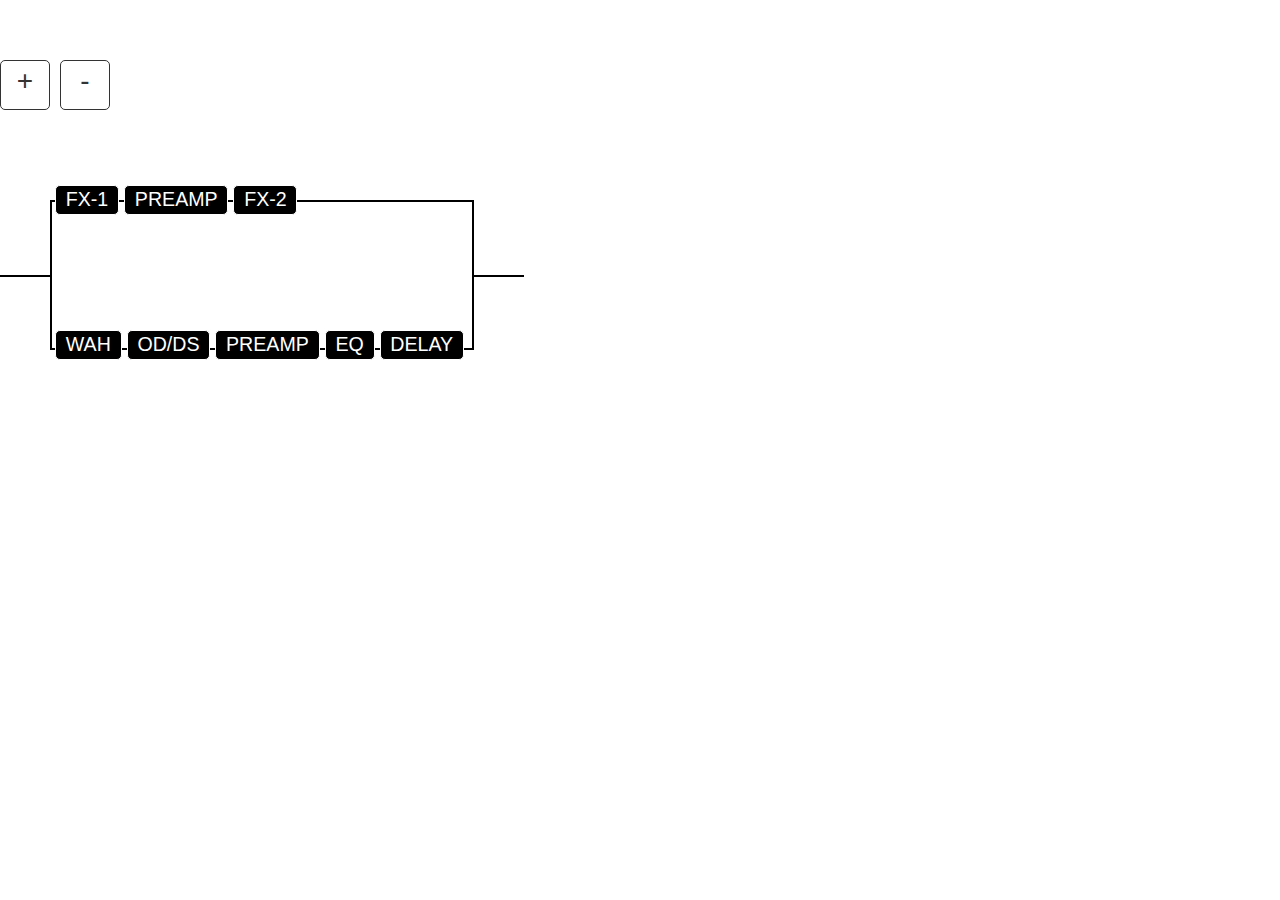
<file: test.html>
<!doctype html>
<html>
	<head>
		<meta charset="utf-8">
		<meta name="viewport" content="width=device-width,initial-scale=1">
		<title>jQuery Mobile Bootstrap Theme</title>
		<link rel="stylesheet" href="bootstrap/css/bootstrap.min.css">
		<link media="Screen" rel="stylesheet" href="css/style.css">
		<link media="handheld, only screen and (max-width: 480px), only screen and (max-device-width: 480px)" href="css/mobile.css" type="text/css" rel="stylesheet" />
	</head>
	<style>
  #sortablea, #sortableb {
    border: 1px solid #eee;
    width: 142px;
    min-height: 20px;
    list-style-type: none;
    margin: 0;
    padding: 5px 0 0 0;
    float: left;
    margin-right: 10px;
  }
  #sortablea li, #sortableb li {
    margin: 0 5px 5px 5px;
    padding: 5px;
    font-size: 1.2em;
    width: 120px;
  }
  </style>
	<body>
			<div class="main-block">
				<div class="option-block">
					<ul class="option-content">
						<li id="add">+</li>
						<li id="del">-</li>	
					</ul>	
				</div>	
				<div class="left-side">
					<div class="queue">
						<ul class="sortable" id="sortable1">
						</ul>
					</div>	
				</div>
				<div class="middle-side">
					<div class="top-block">
						<div class="queue">
							<ul class="sortable" id="sortable2">
								<li>FX-1</li>
								<li>PREAMP</li>
								<li id='asd'>FX-2</li>
							</ul>
						</div>
					</div>
					<div class="bottom-block" >
						<div class="queue" id='aa'>
							<ul class="sortable" id="sortable3">
								<li>WAH</li>
								<li>OD/DS</li>
								<li>PREAMP</li>
								<li>EQ</li>
								<li>DELAY</li>
							</ul>
						</div>
					</div>	
				</div>	
				<div class="right-side">
					<div class="queue">
						<ul class="sortable" id="sortable4">
						</ul>
					</div>	
				</div>
			<div>

		<script data-main="scripts/main" src="scripts/libs/jquery-2.1.1.min.js"></script>
		<script data-main="scripts/main" src="scripts/libs/jquery-ui.min.js"></script>	
		<script data-main="scripts/main" src="bootstrap/js/bootstrap.min.js"></script>
		<script data-main="scripts/main" src="scripts/libs/jquery.ui.touch-punch.min.js"></script>
		<script data-main="scripts/main" src="scripts/test.js"></script>	
		<script>
			var record_li_num = 1;
			$(function() {
				$( ".sortable" ).sortable({
					connectWith: ".sortable",
					  receive: function(event, ui) {
					  		clearSelected();
					  		$(ui.item).addClass("selected");
						},
						stop: function(event, ui) {
							clearSelected();
					  		$(ui.item).addClass("selected");
						}
				}).disableSelection();

				$( ".sortable > li" ).click(function(){
					clearSelected();
					$(this).addClass('selected');
				});

				$('#del').click(function(){
					var item = $('.sortable .selected').map(function(){
						return(this);
					}).get();
					jQuery(item).remove();
				});

				$('#add').click(function(){
					clearSelected();
					$('#sortable4').append("<li class='selected'>New item "+record_li_num+"</li>");
					record_li_num++
				});

			});
			


		</script>
	</body>
</html>
</file>
<file: css/style.css>
.main-block{
	padding-top: 50px;
	width: 100%;
	min-height: 100px;
	height: auto;
	margin: 0 auto;
	text-align: center;
	overflow:hidden;
	zoom:1;
}
.left-side, .right-side{
	min-width: 50px;
}
.left-side, .middle-side, .right-side{
	width: auto;
	height: 300px;
	float: left;
	position:relative;
}
.middle-side{
	min-width: 100px;
}
.left-side:after, .right-side:after{
	content:"";
    position: absolute;
    z-index: -1;
	top:50%;
	bottom: 50%;
	left: 0;
	right: 0;
    border-top: 2px solid black;
}
.middle-side:after{
	content:"";
    position: absolute;
    z-index: -1;
	top:25%;
	bottom: 25%;
	left: 0;
	right: 0;
    border: 2px solid black;
}
.top-block , .bottom-block{
	width: 100%;
	min-width: 10%;
	height: 50%;
}
.option-block{
	width: 25%;
	height: 50px;
	margin-bottom: 15px;
}
.queue{
	padding-left: 5px;
	padding-right: 5px;
	width: 100%;
	height: 100%;
}
.sortable{
 	list-style-type: none; 
 	padding: 0; 
 	width: 100%; 
 	min-height: 20px;
 	text-align: center;
 	display:block;
 	height: 95%;
 }

.bottom-block > .queue > .sortable ,.top-block > .queue > .sortable{
	height: 100%;
}
.bottom-block > .queue > .sortable >li{
	margin-top: 55px;
}
.sortable li{ 
	border-radius: 5px;
	border: solid 1px; 
	background-color: black;
	padding-left: 0.5em; 
	padding-right: 0.5em; 
	font-size: 1.4em; 
	height: 30px; 
	margin-right: 5px;
	float: left;
	text-align: center;
	color: white;
}
.sortable li:after{
	clear: both;
}
.sortable li:hover , .option-content > li:hover{
	cursor: pointer;
}
.sortable li:active{
	opacity: 0.7; 
}
.sortable > .selected{
	background: gray;
}
.option-content{
	list-style-type: none; 
 	padding: 0; 
 	width: 100%; 
}
.option-content > li{
	border-radius: 5px;
	border: solid 1px;
	width: 50px;
	height: 50px;
	font-size: 2em; 
	float: left;
	margin-right: 10px;
}
.left-side > .queue > .sortable > li ,.right-side > .queue > .sortable > li{
	margin-top: 135px;
}
.top-block > .queue > .sortable > li{
	margin-top: 60px;
}
</file>
<file: css/mobile.css>
.main-block{
	width: 90%;
	min-height: 100px;
	height: auto;
	text-align: center;
	float: none;
	margin: 0 auto;
}
.option-block{
	border: solid 1px;
	width: 100%;
	min-height: 100px;
	height: auto;
	overflow: auto;
	margin-bottom: 15px;
	padding: 10px;
}
.left-side, .middle-side, .right-side{
	padding-top: 10px;
	width: 100%;
	min-height: 100px;
	height: auto;
	position:relative;
}
.left-side > .queue {
	min-height: 100px;
	height: auto;
}
.left-side:after, .right-side:after{
	content:"";
    position: absolute;
    z-index: -1;
    top: 0;
    bottom: 0;
    left: 50%;
    border:0;
    border-left: 2px solid black;
}
.middle-side:after{
	content:"";
    position: absolute;
    z-index: -1;
    top: 0;
    bottom: 0;
    left: 25%;
    right: 25%;
    border:0;
    border: 2px solid black;
}
.middle-side{
	width: 100%;
}
.top-block , .bottom-block{
	width: 50%;
	min-height: 100px;
	height: auto;
	overflow: auto;
	float: left;
}
.queue{
	width: 100%;
	height: 100%;
	height: auto;
}
.sortable{
 	list-style-type: none; 
 	padding: 0; 
 	width: 100%; 
 	min-height: 100px;
	height: auto;
	overflow: auto;
 	text-align: center;
 	display:block;

 }

.bottom-block > .queue > .sortable ,.top-block > .queue > .sortable{
	height: 100%;
}
.left-side > .queue > .sortable > li ,.right-side > .queue > .sortable > li ,.bottom-block > .queue > .sortable >li ,.top-block > .queue > .sortable >li{
	margin-top: 0;
}
.sortable li{ 
	border-radius: 5px;
	border: solid 1px; 
	margin-top: 0;
	background-color: black;
	padding-left: 0.5em; 
	padding-right: 0.5em; 
	font-size: 1.4em; 
	height: 50px; 
	width: 100%;
	margin-bottom: 5px;
	text-align: center;
	color: white;
}
.sortable li:after{
	clear: both;
}
.sortable li:hover{
	cursor: pointer;
}
.sortable li:active{
	opacity: 0.7; 
}
.sortable > .selected{
	background: gray;
}
.option-content{
	list-style-type: none; 
 	padding: 0; 
 	width: 100%; 
 	margin: 0 auto;
}
.option-content > li{
	border-radius: 5px;
	border: solid 1px;
	width: 50px;
	height: 50px;
	font-size: 2em; 
	clear: both;
	margin: 0 auto;
	float: none;
	margin: 0 auto;
	margin-bottom: 5px;
	
}
</file>
